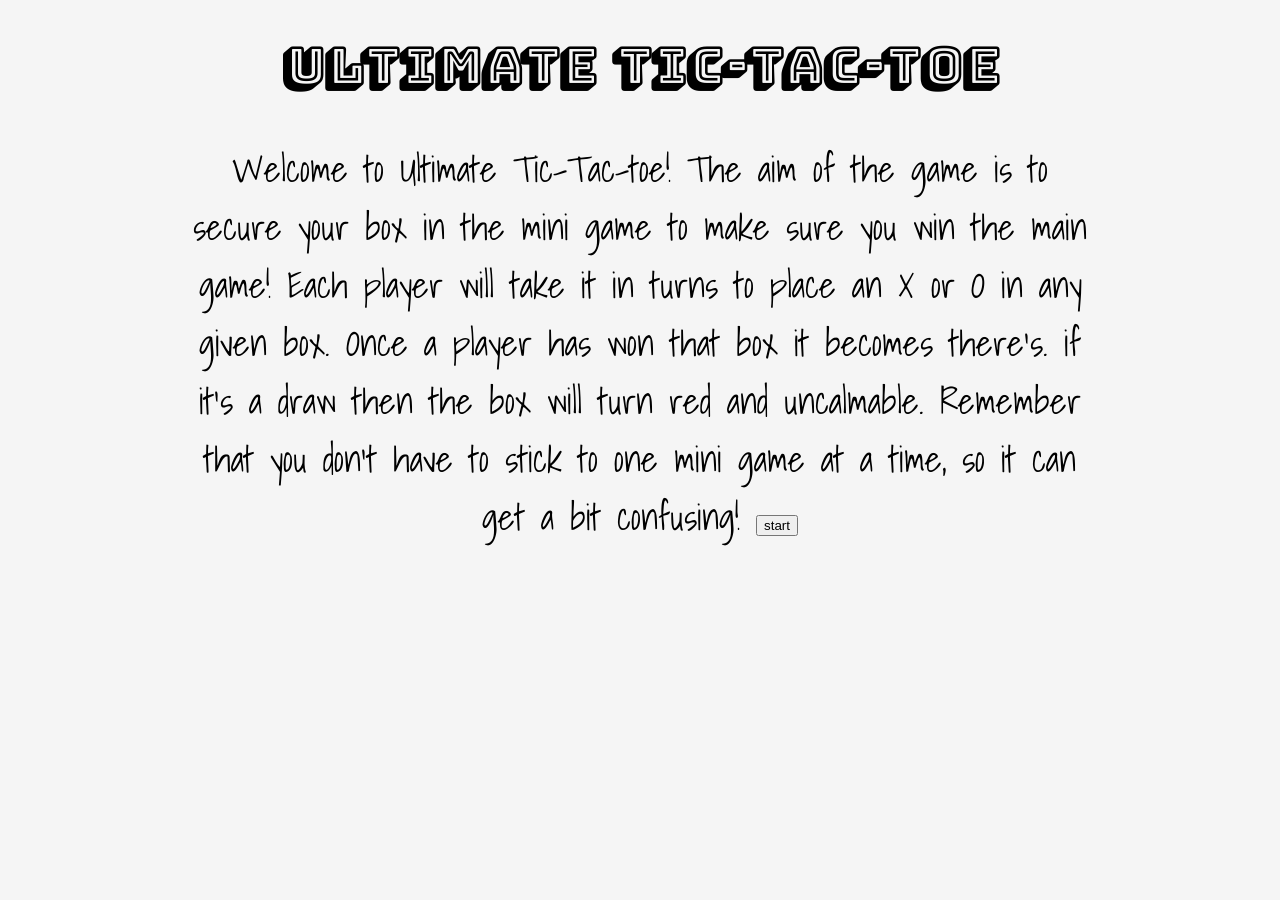
<file: index.html>
<!DOCTYPE html>
<html lang="en">
<head>
    <meta charset="UTF-8">
    <meta http-equiv="X-UA-Compatible" content="IE=edge">
    <meta name="viewport" content="width=device-width, initial-scale=1.0">
    <title>Tic-Tac-Toe></title>
    <link rel="stylesheet" href="style.css" />
    <script defer src="script.js"></script>
</head>
<body>
    <h1>ULTIMATE TIC-TAC-TOE</h1>
    <h3 id="playerTurn"></h3>
    <p id="info">Welcome to Ultimate Tic-Tac-toe! The aim of the game is to secure your box in the mini game to make sure you win the main game! 
        Each player will take it in turns to place an X or O in any given box. Once a player has won that box it becomes there’s. if it’s a draw then the box will turn red and uncalmable.
        Remember that you don’t have to stick to one mini game at a time, so it can get a bit confusing!   
        <button id="startgame">start</button></p>
    
    <main>
    <div data-cell="0" class='container'>
        <h4></h4>
        <a href="#"><h5></h5><div data-cell="0" class="square"></div></a>
        <a href="#"><h5></h5><div data-cell="1" class="square"></div></a>
        <a href="#"><h5></h5><div data-cell="2" class="square"></div></a>
        <a href="#"><h5></h5><div data-cell="3" class="square"></div></a>
        <a href="#"><h5></h5><div data-cell="4" class="square"></div></a>
        <a href="#"><h5></h5><div data-cell="5" class="square"></div></a>
        <a href="#"><h5></h5><div data-cell="6" class="square"></div></a>
        <a href="#"><h5></h5><div data-cell="7" class="square"></div></a>
        <a href="#"><h5></h5><div data-cell="8" class="square"></div></a>
    </div>

    <div data-cell="1" class='container'>
        <h4></h4>
        <a href="#"><h5></h5><div data-cell="0" class="square"></div></a>
        <a href="#"><h5></h5><div data-cell="1" class="square"></div></a>
        <a href="#"><h5></h5><div data-cell="2" class="square"></div></a>
        <a href="#"><h5></h5><div data-cell="3" class="square"></div></a>
        <a href="#"><h5></h5><div data-cell="4" class="square"></div></a>
        <a href="#"><h5></h5><div data-cell="5" class="square"></div></a>
        <a href="#"><h5></h5><div data-cell="6" class="square"></div></a>
        <a href="#"><h5></h5><div data-cell="7" class="square"></div></a>
        <a href="#"><h5></h5><div data-cell="8" class="square"></div></a>
    </div>
    <div data-cell="2" class='container'>
        <h4></h4>
        <a href="#"><h5></h5><div data-cell="0" class="square"></div></a>
        <a href="#"><h5></h5><div data-cell="1" class="square"></div></a>
        <a href="#"><h5></h5><div data-cell="2" class="square"></div></a>
        <a href="#"><h5></h5><div data-cell="3" class="square"></div></a>
        <a href="#"><h5></h5><div data-cell="4" class="square"></div></a>
        <a href="#"><h5></h5><div data-cell="5" class="square"></div></a>
        <a href="#"><h5></h5><div data-cell="6" class="square"></div></a>
        <a href="#"><h5></h5><div data-cell="7" class="square"></div></a>
        <a href="#"><h5></h5><div data-cell="8" class="square"></div></a>
    </div>
    <div data-cell="3" class='container'>
        <h4></h4>
        <a href="#"><h5></h5><div data-cell="0" class="square"></div></a>
        <a href="#"><h5></h5><div data-cell="1" class="square"></div></a>
        <a href="#"><h5></h5><div data-cell="2" class="square"></div></a>
        <a href="#"><h5></h5><div data-cell="3" class="square"></div></a>
        <a href="#"><h5></h5><div data-cell="4" class="square"></div></a>
        <a href="#"><h5></h5><div data-cell="5" class="square"></div></a>
        <a href="#"><h5></h5><div data-cell="6" class="square"></div></a>
        <a href="#"><h5></h5><div data-cell="7" class="square"></div></a>
        <a href="#"><h5></h5><div data-cell="8" class="square"></div></a>
    </div>
    <div data-cell="4" class='container'>
        <h4></h4>
        <a href="#"><h5></h5><div data-cell="0" class="square"></div></a>
        <a href="#"><h5></h5><div data-cell="1" class="square"></div></a>
        <a href="#"><h5></h5><div data-cell="2" class="square"></div></a>
        <a href="#"><h5></h5><div data-cell="3" class="square"></div></a>
        <a href="#"><h5></h5><div data-cell="4" class="square"></div></a>
        <a href="#"><h5></h5><div data-cell="5" class="square"></div></a>
        <a href="#"><h5></h5><div data-cell="6" class="square"></div></a>
        <a href="#"><h5></h5><div data-cell="7" class="square"></div></a>
        <a href="#"><h5></h5><div data-cell="8" class="square"></div></a>
    </div>
    <div data-cell="5" class='container'>
        <h4></h4>
        <a href="#"><h5></h5><div data-cell="0" class="square"></div></a>
        <a href="#"><h5></h5><div data-cell="1" class="square"></div></a>
        <a href="#"><h5></h5><div data-cell="2" class="square"></div></a>
        <a href="#"><h5></h5><div data-cell="3" class="square"></div></a>
        <a href="#"><h5></h5><div data-cell="4" class="square"></div></a>
        <a href="#"><h5></h5><div data-cell="5" class="square"></div></a>
        <a href="#"><h5></h5><div data-cell="6" class="square"></div></a>
        <a href="#"><h5></h5><div data-cell="7" class="square"></div></a>
        <a href="#"><h5></h5><div data-cell="8" class="square"></div></a>
    </div>
    <div data-cell="6" class='container'>
        <h4></h4>
        <a href="#"><h5></h5><div data-cell="0" class="square"></div></a>
        <a href="#"><h5></h5><div data-cell="1" class="square"></div></a>
        <a href="#"><h5></h5><div data-cell="2" class="square"></div></a>
        <a href="#"><h5></h5><div data-cell="3" class="square"></div></a>
        <a href="#"><h5></h5><div data-cell="4" class="square"></div></a>
        <a href="#"><h5></h5><div data-cell="5" class="square"></div></a>
        <a href="#"><h5></h5><div data-cell="6" class="square"></div></a>
        <a href="#"><h5></h5><div data-cell="7" class="square"></div></a>
        <a href="#"><h5></h5><div data-cell="8" class="square"></div></a>
    </div>
    <div data-cell="7" class='container'>
        <h4></h4>
        <a href="#"><h5></h5><div data-cell="0" class="square"></div></a>
        <a href="#"><h5></h5><div data-cell="1" class="square"></div></a>
        <a href="#"><h5></h5><div data-cell="2" class="square"></div></a>
        <a href="#"><h5></h5><div data-cell="3" class="square"></div></a>
        <a href="#"><h5></h5><div data-cell="4" class="square"></div></a>
        <a href="#"><h5></h5><div data-cell="5" class="square"></div></a>
        <a href="#"><h5></h5><div data-cell="6" class="square"></div></a>
        <a href="#"><h5></h5><div data-cell="7" class="square"></div></a>
        <a href="#"><h5></h5><div data-cell="8" class="square"></div></a>
    </div>
    <div data-cell="8" class='container'>
        <h4></h4>
        <a href="#"><h5></h5><div data-cell="0" class="square"></div></a>
        <a href="#"><h5></h5><div data-cell="1" class="square"></div></a>
        <a href="#"><h5></h5><div data-cell="2" class="square"></div></a>
        <a href="#"><h5></h5><div data-cell="3" class="square"></div></a>
        <a href="#"><h5></h5><div data-cell="4" class="square"></div></a>
        <a href="#"><h5></h5><div data-cell="5" class="square"></div></a>
        <a href="#"><h5></h5><div data-cell="6" class="square"></div></a>
        <a href="#"><h5></h5><div data-cell="7" class="square"></div></a>
        <a href="#"><h5></h5><div data-cell="8" class="square"></div></a>
    </div>

    </main>
    <!-- <button onClick="history.go(0);">Restart Game</button> -->
    
    <button id="restartgame">restart game</button>
    <h2 class="winMessage"></h2>
    
    
</body>
</html>
</file>
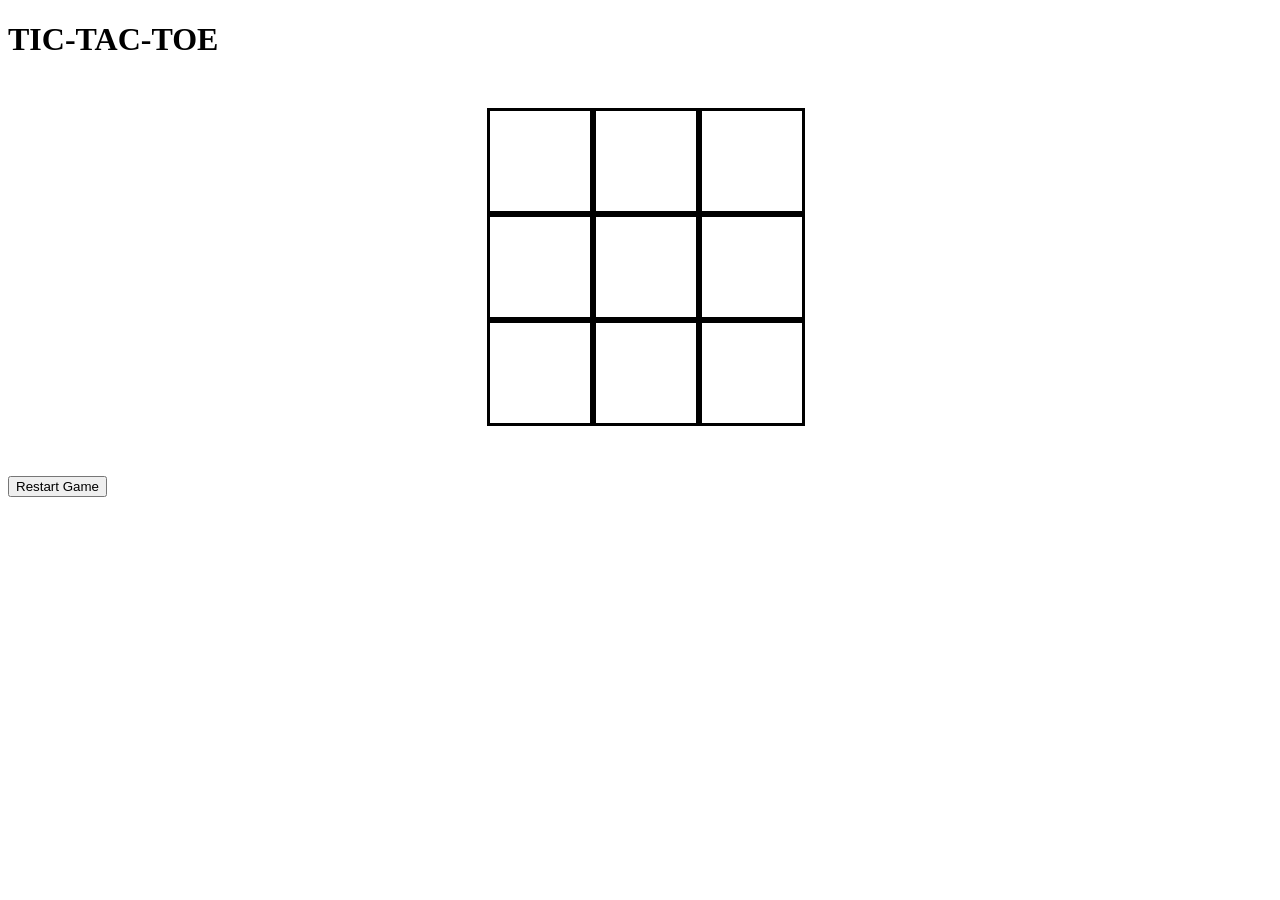
<file: main_game/index.html>
<!DOCTYPE html>
<html lang="en">
<head>
    <meta charset="UTF-8">
    <meta http-equiv="X-UA-Compatible" content="IE=edge">
    <meta name="viewport" content="width=device-width, initial-scale=1.0">
    <title>Tic-Tac-Toe></title>
    <link rel="stylesheet" href="style.css" />
    <script defer src="script.js"></script>
</head>
<body>
    <h1>TIC-TAC-TOE</h1>
    <h3 id="playerTurn"></h3>

    <div class='container'>
        <a href="#"><div data-cell="0" class="square"></div></a>
        <a href="#"><div data-cell="1" class="square"></div></a>
        <a href="#"><div data-cell="2" class="square"></div></a>
        <a href="#"><div data-cell="3" class="square"></div></a>
        <a href="#"><div data-cell="4" class="square"></div></a>
        <a href="#"><div data-cell="5" class="square"></div></a>
        <a href="#"><div data-cell="6" class="square"></div></a>
        <a href="#"><div data-cell="7" class="square"></div></a>
        <a href="#"><div data-cell="8" class="square"></div></a>
    </div>
    <h2 class="winMessage"></h2>
    <button id="gamerestart">Restart Game</button>
    
</body>
</html>
</file>
<file: style.css>
@import url('https://fonts.googleapis.com/css2?family=Bungee+Shade&display=swap');
@import url('https://fonts.googleapis.com/css2?family=Noto+Sans+JP:wght@100&family=Shadows+Into+Light&display=swap');






body {
    max-width: 900px;
    margin: 0 auto;
    background-color: #F5F5F5;
}
h1 {
    text-align: center;
    font-family: 'Bungee Shade', cursive;
    FONT-SIZE: 50px;
}
#info {
    text-align: center;
    font-family: 'Shadows Into Light', cursive;
    font-size: 36px;
}
#startgame {
    text-align: center;
}
h3 {
    text-align: center;
    font-family: 'Shadows Into Light', cursive;
    font-size: 40px;
}
main {
    display: flex;
    flex: 1;
    max-width: 650px;
    min-width: 530px;
    margin: 0 auto;
    justify-content: center;
    align-content: center;
    flex-wrap: wrap;
}
.container {
    display: none;
    grid-template-columns: repeat(3, auto);
    padding: 5px;
}


h4 {
    
    font-family: "Permanent Marker", cursive;
    position: absolute;
    margin: 0;
    padding-left: 14px;
    padding-right: 19px;
    font-size: 188px;
    line-height: 0.9;
    overflow: hidden;
       
}
h5{
    display: none;
}
a {
    text-decoration: none;
    color: hotpink;
    /* position: relative; */
}
h2{
    text-align: center;
    font-family: 'Shadows Into Light', cursive;
    font-size: 40px;
}


.square {
    font-family: "Permanent Marker", cursive;
    text-align: center;
    width: 50px;
    height: 50px;
    border: 3px solid #87CEFA;
    cursor: pointer;
    line-height: 55px;
    font-size: 60px;
}

#restartgame {
    display: none;
}
</file>
<file: main_game/style.css>
.container {
    display: grid;
    grid-template-columns: repeat(3, auto);
    width: 306px;
    margin: 50px auto;
}
a {
    text-decoration: none;
}


.square {
    font-family: "Permanent Marker", cursive;
    text-align: center;
    width: 100px;
    height: 100px;
    border: 3px solid black;
    cursor: pointer;
    line-height: 100px;
    font-size: 60px;
}
</file>
